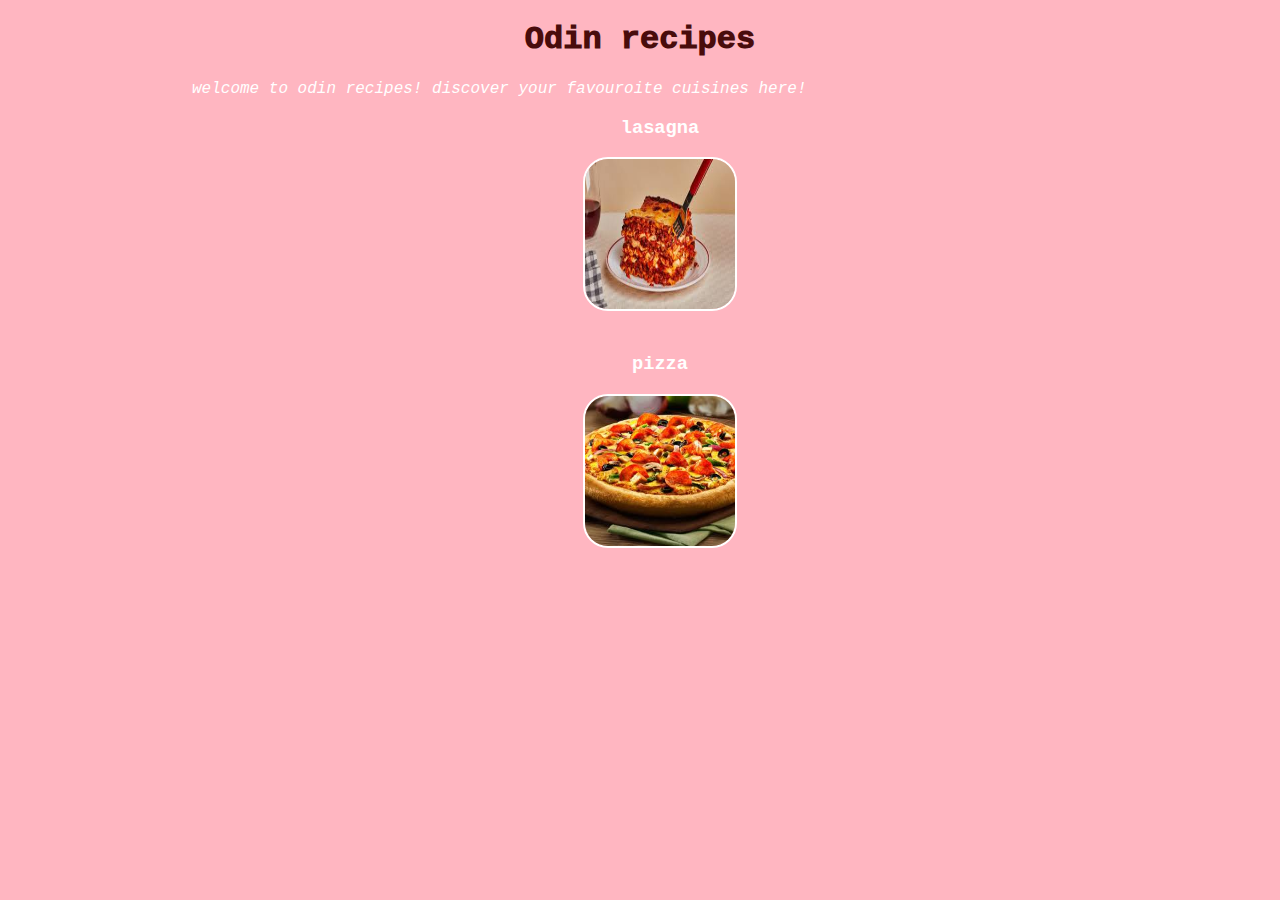
<file: index.html>
<!DOCTYPE html>
<html lang="en">
<head>
    <meta charset="UTF-8">
    <meta name="viewport" content="width=device-width, initial-scale=1.0">
    <title>recipes</title>
    <link rel="stylesheet" href="/css/main.css">
</head>
<body>
    <h1 class = "head">Odin recipes</h1>
    <p class = "sub"><em>welcome to odin recipes! discover your favouroite cuisines here!</em></p>
    <ul>
        <li>
            <a href="./recipes/lasagna.html"><h3>lasagna</h3></a>
            <div ><img class = "las" src = "[data-uri]"></div>
            <br>
        </li>
        <li>
            <a href="./recipes/pizza.html"><h3>pizza</h3></a>
            <img src = "[data-uri]">
            <br>
        </li>
        
    </ul>
    
</body>
</html>
</file>
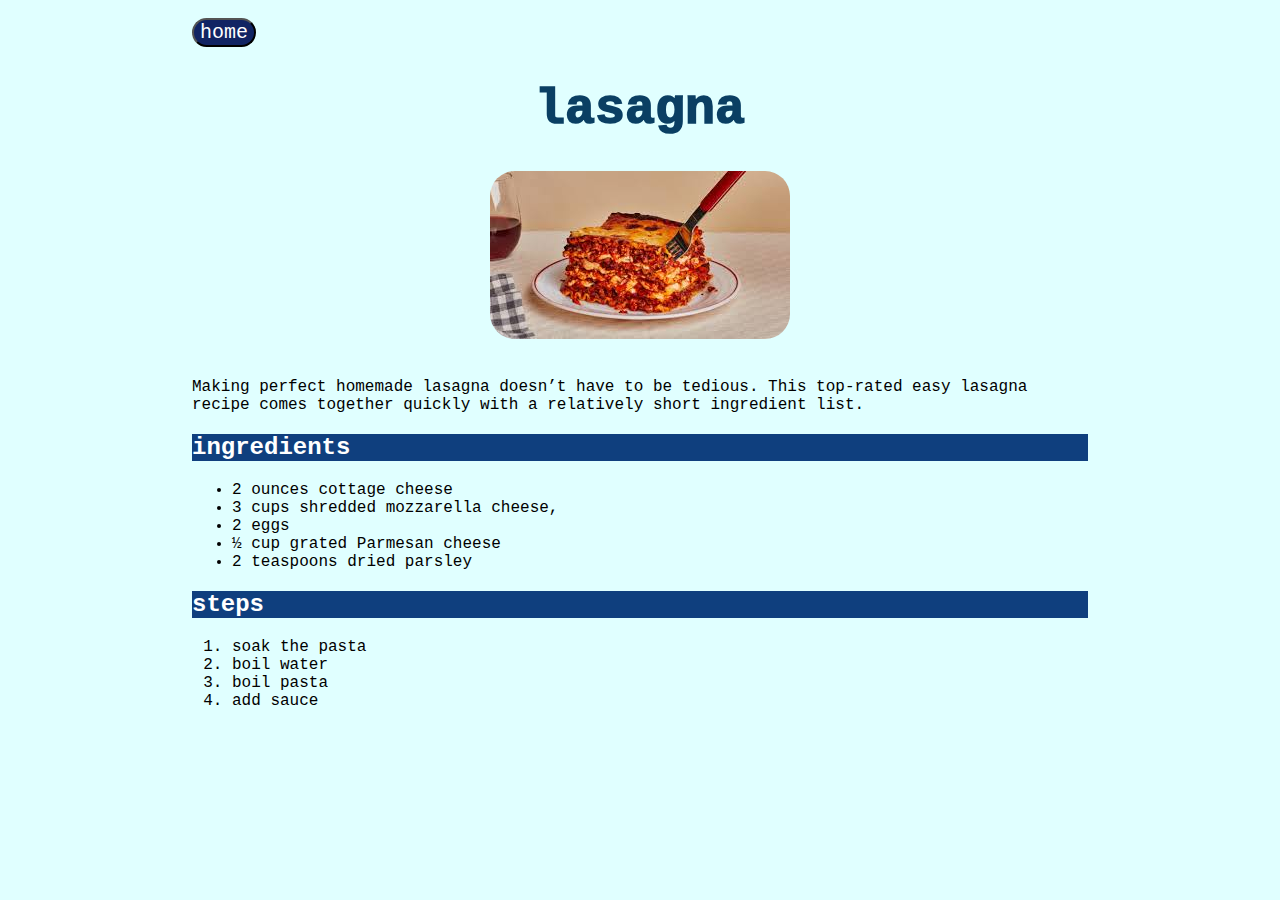
<file: recipes/lasagna.html>
<!DOCTYPE html>
<html lang="en">
<head>
    <meta charset="UTF-8">
    <meta name="viewport" content="width=device-width, initial-scale=1.0">
    <title>lasagna</title>
    <link rel="stylesheet" href = "/css/recipes.css">
</head>
<body>
    <button class="back"><a href="../index.html">home</a></button>
    <h1>lasagna</h1>
    <div class="pic"><img src= "[data-uri]"></div>
    <br>
    

    <p>Making perfect homemade lasagna doesn’t have to be tedious. This top-rated easy lasagna recipe comes together quickly with a relatively short ingredient list. </p>

    <h2>ingredients</h2>
    <ul>
        <li>2 ounces cottage cheese</li>

            <li>3 cups shredded mozzarella cheese, </li>
            
            <li>2 eggs</li>
            
            <li>½ cup grated Parmesan cheese</li>
            
            <li>2 teaspoons dried parsley</li>
    </ul>

    <h2>steps</h2>
    <ol>
        <li>soak the pasta
        </li>
        <li>boil water</li>
        <li>boil pasta</li>
        <li>add sauce</li>
        
    </ol>

</body>
</html>
</file>
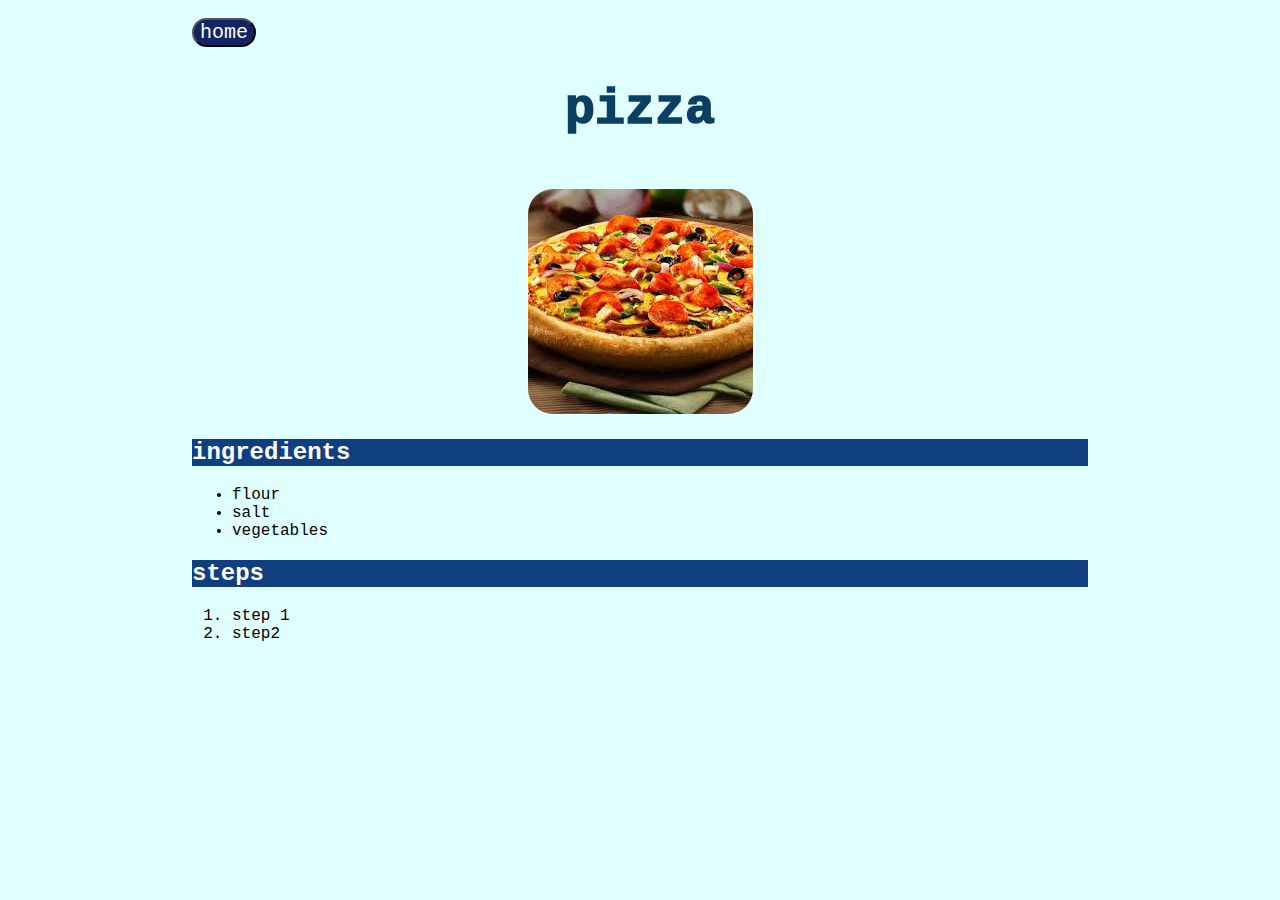
<file: recipes/pizza.html>
<!DOCTYPE html>
<html lang="en">
<head>
    <meta charset="UTF-8">
    <meta name="viewport" content="width=device-width, initial-scale=1.0">
    <title>pizza</title>
    <link rel="stylesheet" href = "/css/recipes.css">
</head>
<body>
    <button class="back"><a href="../index.html">home</a></button>
    <h1>pizza</h1>
    
    <br>
    <div class=pic><img src="[data-uri]"></div>

    <h2>ingredients</h2>
    <ul>
        <li>flour</li>
        <li>salt</li>
        <li>vegetables</li>


    </ul>

    <h2>steps</h2>
    <ol>
    <li>step 1</li>
    <li>step2</li>
    </ol>



    
</body>
</html>
</file>
<file: css/main.css>
*{
    font-family: 'Courier New', Courier, monospace;
    background-color: lightpink;
}

body{
    width: 70%;
    margin: 10px auto;
}

.head{
    text-align: center;
    font-weight: 1000;
    color:rgb(73, 12, 12);
    
    
}

.sub{
    
    color:white;
    
}

a,h3{
    text-decoration: none;
    color:white;

    
}

img{
    height:auto;
    width:150px;
    border-radius: 25px;
    border: 2px, white, solid;

}

.las{
    height:150px;
    width:150px;
}



li{
    
    text-align: center;
    text-decoration: none;
    list-style-type: none;

}
</file>
<file: css/recipes.css>
*{
    font-family: 'Courier New', Courier, monospace;
    background-color: lightcyan;
}

body{
    width:70%;
    margin: 10px auto;
    
    padding:8px;
}

h1{
    text-align: center;
    font-weight: 1000;
    font-size: 50px;
    color:rgb(10, 63, 99);
}

.pic{
    
    width:100%;
    text-align: center;
    
    
    
}

.back, a{
    border-radius: 20px;
    background-color: rgb(17, 36, 99);
    color:white;
    font-size: 20px;
    text-decoration: none;
}

h2{
    background-color: rgb(15, 63, 126);
    color:white;
}

img{
    border-radius: 25px;
    margin: 0 auto;
    

}
</file>
